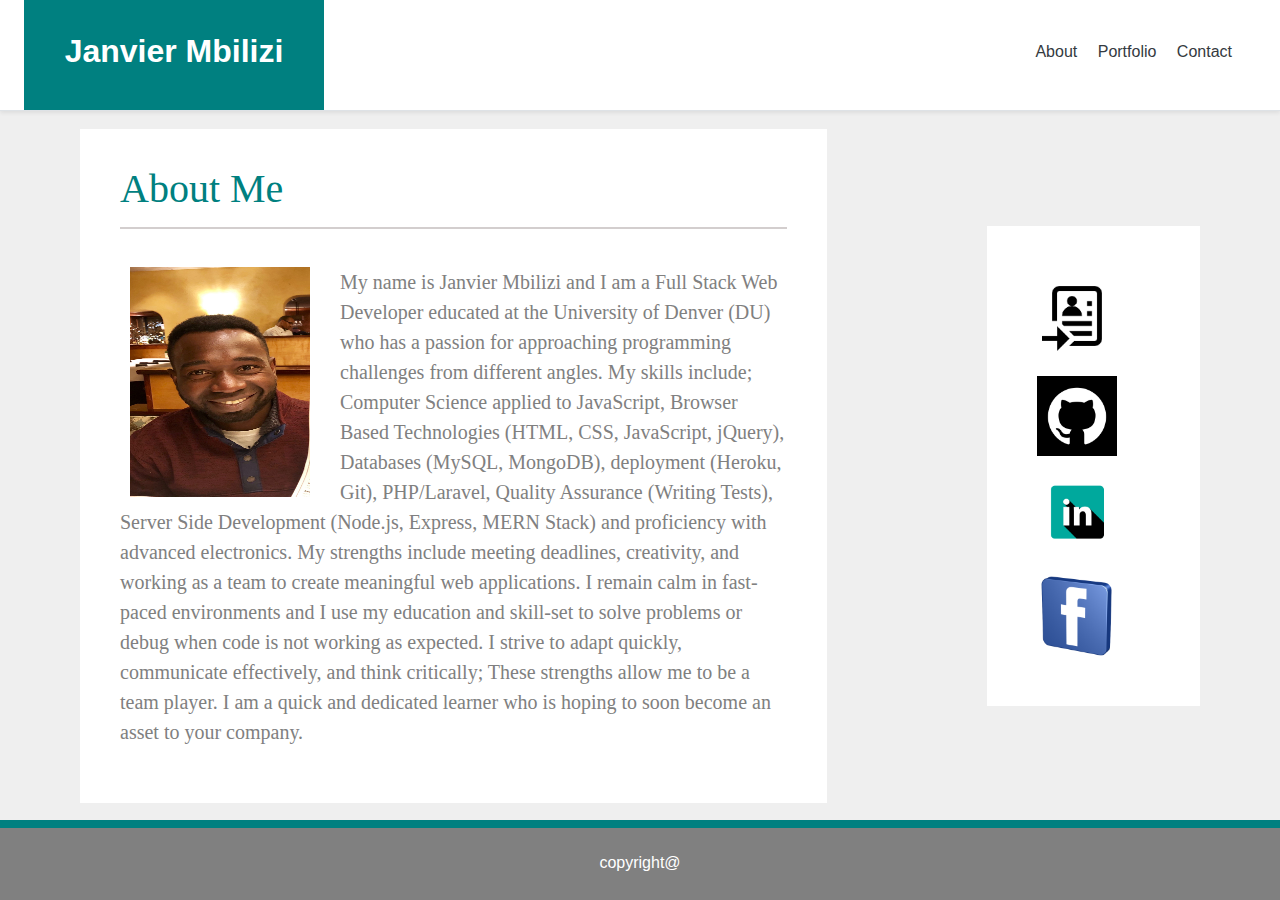
<file: index.html>
<!DOCTYPE html>
<html lang="en">
  <head>
    <meta charset="UTF-8" />
    <meta
      name="viewport"
      content="width=device-width, initial-scale=1, shrink-to-fit=no"
    />
    <meta http-equiv="X-UA-Compatible" content="ie=edge" />
    <title>homework 2</title>

    <link
      rel="stylesheet"
      href="https://stackpath.bootstrapcdn.com/bootstrap/4.4.1/css/bootstrap.min.css"
      integrity="sha384-Vkoo8x4CGsO3+Hhxv8T/Q5PaXtkKtu6ug5TOeNV6gBiFeWPGFN9MuhOf23Q9Ifjh"
      crossorigin="anonymous"
    />
    <link rel="stylesheet" href="style.css" />
  </head>
  <body>
    <div
      class="d-flex flex-column flex-md-row px-md-4 bg-white border-bottom shadow-sm custom-height
      "
    >
      <h5 class="my-0 mr-md-auto font-weight-normal gree-box">
        <a href="index.html"> Janvier Mbilizi</a>
      </h5>

      <nav class="my-md-0 mr-md-3 navbar-stuff">
        <a class="p-2 text-dark" href="index.html">About</a>
        <a class="p-2 text-dark" href="portfolio.html">Portfolio</a>
        <a class="p-2 text-dark" href="contact.html">Contact</a>
      </nav>
    </div>
    <div class="row">
      <div id="containerAbout" class="col-md-12 col-lg-7">
        <h1 id="title">About Me</h1>
        <img
          id="profil"
          src="./assets/images/profil.jpg"
          alt="Janvier Mbilizi"
        />
        <p id="Bio">
          My name is Janvier Mbilizi and I am a Full Stack Web Developer
          educated at the University of Denver (DU) who has a passion for
          approaching programming challenges from different angles. My skills
          include; Computer Science applied to JavaScript, Browser Based
          Technologies (HTML, CSS, JavaScript, jQuery), Databases (MySQL,
          MongoDB), deployment (Heroku, Git), PHP/Laravel, Quality Assurance
          (Writing Tests), Server Side Development (Node.js, Express, MERN
          Stack) and proficiency with advanced electronics. My strengths include
          meeting deadlines, creativity, and working as a team to create
          meaningful web applications. I remain calm in fast-paced environments
          and I use my education and skill-set to solve problems or debug when
          code is not working as expected. I strive to adapt quickly,
          communicate effectively, and think critically; These strengths allow
          me to be a team player. I am a quick and dedicated learner who is
          hoping to soon become an asset to your company.
        </p>
      </div>
      <div id="links" class="col-md-12 col-lg-2">
        <a href="My Resume.pdf" target="_blank"
          ><img class="linkImg" src="./assets/images/resumeIcon.png" alt=""
        /></a>
        <a href="https://github.com/Janviermbilizi" target="_blank"
          ><img class="linkImg" src="./assets/images/github.png" alt=""
        /></a>
        <a
          href="https://www.linkedin.com/in/janvier-mbilizi-b39351191/"
          target="_blank"
          ><img class="linkImg" src="./assets/images/linkIn.png" alt=""
        /></a>
        <a href="https://www.facebook.com/janvier.mbilizi" target="_blank"
          ><img class="linkImg" src="./assets/images/facebookLink.png" alt=""
        /></a>
      </div>
    </div>
    <footer id="footer">
      copyright@
    </footer>
  </body>
</html>
</file>
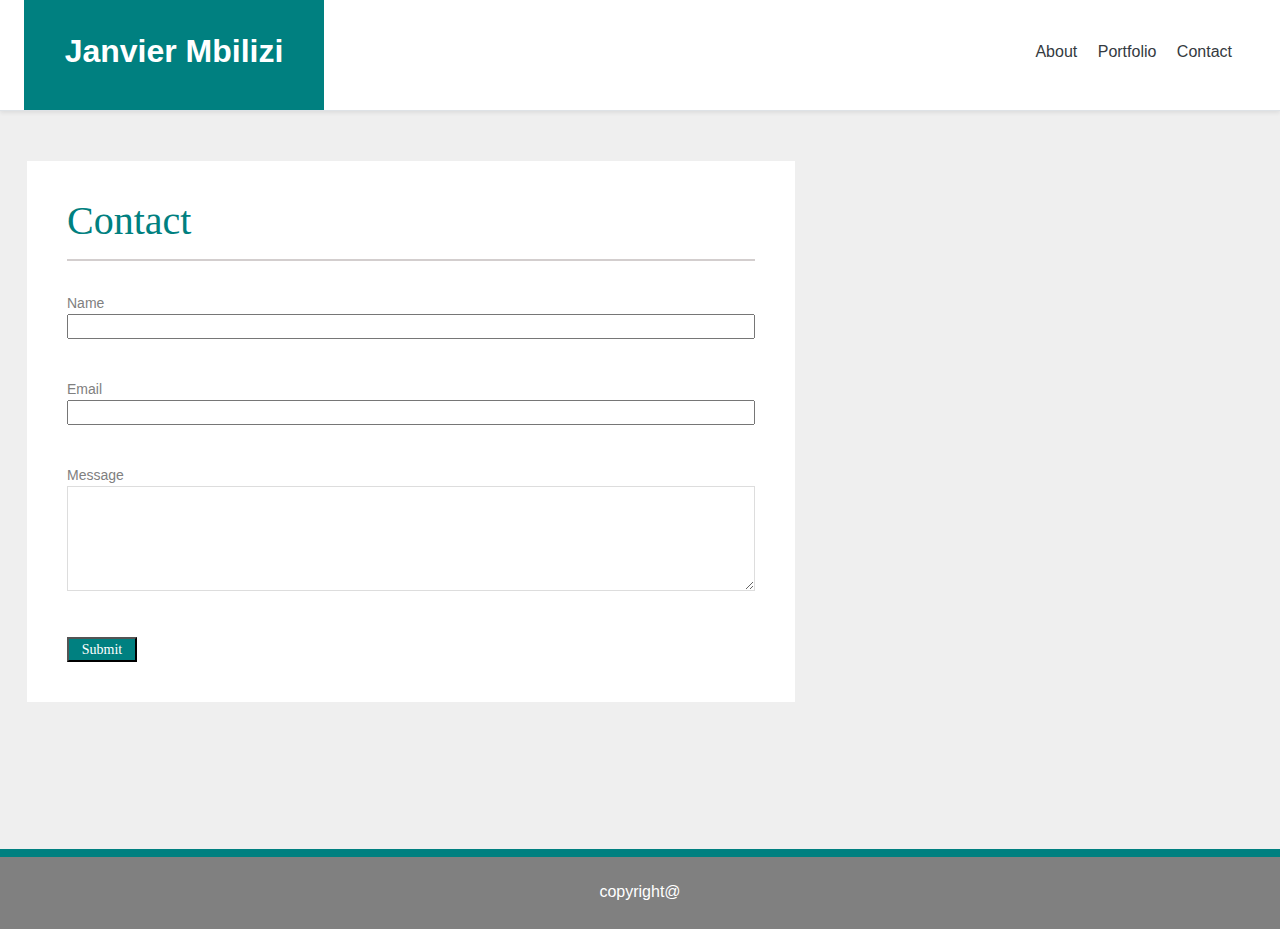
<file: contact.html>
<!DOCTYPE html>
<html lang="en">
  <head>
    <meta charset="UTF-8" />
    <meta
      name="viewport"
      content="width=device-width, initial-scale=1, shrink-to-fit=no"
    />
    <meta http-equiv="X-UA-Compatible" content="ie=edge" />
    <title>homework 2</title>
    <link
      rel="stylesheet"
      href="https://stackpath.bootstrapcdn.com/bootstrap/4.4.1/css/bootstrap.min.css"
      integrity="sha384-Vkoo8x4CGsO3+Hhxv8T/Q5PaXtkKtu6ug5TOeNV6gBiFeWPGFN9MuhOf23Q9Ifjh"
      crossorigin="anonymous"
    />
    <link rel="stylesheet" href="style.css" />
  </head>

  <body>
    <div
      class="d-flex flex-column flex-md-row px-md-4 bg-white border-bottom shadow-sm custom-height
      "
    >
      <h5 class="my-0 mr-md-auto font-weight-normal gree-box"><a href="index.html">
          Janvier Mbilizi</a>
      </h5>

      <nav class="my-md-0 mr-md-3 navbar-stuff">
        <a class="p-2 text-dark" href="index.html">About</a>
        <a class="p-2 text-dark" href="portfolio.html">Portfolio</a>
        <a class="p-2 text-dark" href="contact.html">Contact</a>
      </nav>
    </div>
    <div class="flex-md-row"></div>
      <form action="janviermbilizi@gmail.com">
      <h1 id="title">Contact</h1>
      <br />
      <p>Name <input type="text" name="Full Name" id="name" /></p>
      <br />
      <p>Email<input type="email" name="email" id="email" /></p>
      <br />
      <p>Message <br /><textarea name="message"></textarea></p>
      <br />
      <button class="Submit">Submit</button>
      </form>
    </div>
    <footer id="footer">
      copyright@
    </footer>
  </body>
</html>
</file>
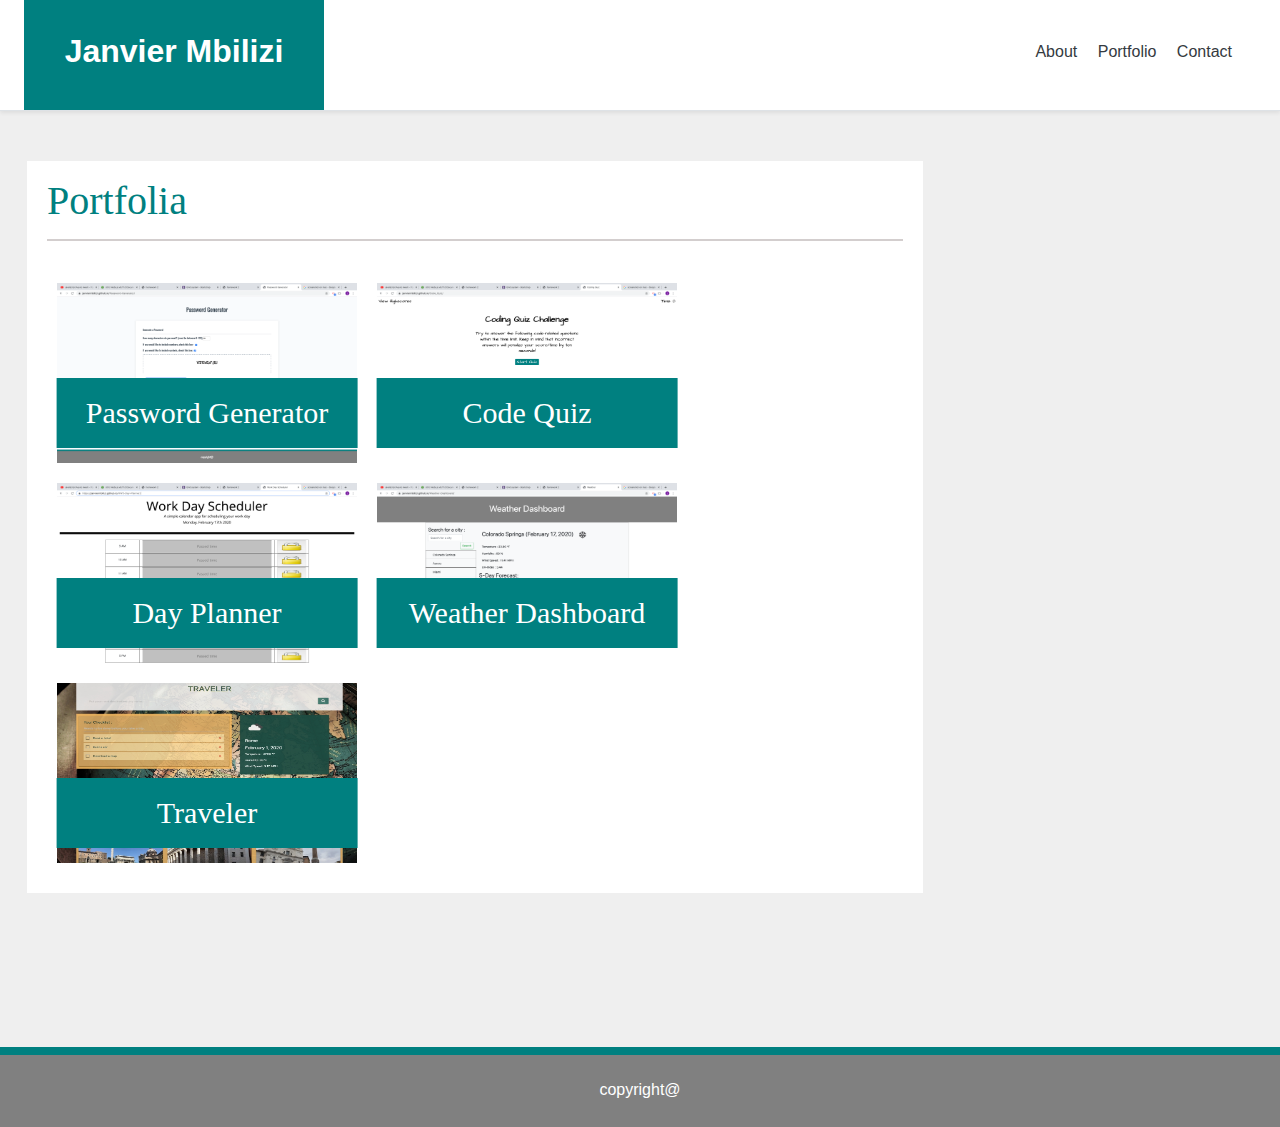
<file: portfolio.html>
<!DOCTYPE html>
<html lang="en">
  <head>
    <meta charset="UTF-8" />
    <meta
      name="viewport"
      content="width=device-width, initial-scale=1, shrink-to-fit=no"
    />
    <meta http-equiv="X-UA-Compatible" content="ie=edge" />
    <title>Janvier Mbilizi</title>
    <link
      rel="stylesheet"
      href="https://stackpath.bootstrapcdn.com/bootstrap/4.4.1/css/bootstrap.min.css"
      integrity="sha384-Vkoo8x4CGsO3+Hhxv8T/Q5PaXtkKtu6ug5TOeNV6gBiFeWPGFN9MuhOf23Q9Ifjh"
      crossorigin="anonymous"
    />
    <link rel="stylesheet" href="style.css" />
  </head>

  <body>
    <div
      class="d-flex flex-column flex-md-row px-md-4 bg-white border-bottom shadow-sm custom-height
      "
    >
      <h5 class="my-0 mr-md-auto font-weight-normal gree-box">
        <a href="index.html"> Janvier Mbilizi</a>
      </h5>

      <nav class="my-md-0 mr-md-3 navbar-stuff">
        <a class="p-2 text-dark" href="index.html">About</a>
        <a class="p-2 text-dark" href="portfolio.html">Portfolio</a>
        <a class="p-2 text-dark" href="contact.html">Contact</a>
      </nav>
    </div>
    <div id="container2">
      <h1 id="title">Portfolia</h1>
      <br />
      <div class="portfolio">
        <div class="pf">
          <a
            href="https://janviermbilizi.github.io/Password-Generator/"
            target="_blank"
            ><img src="./assets/images/PW.png" alt=""
          /></a>
          <div class="pftitle">
            <a
              href="https://janviermbilizi.github.io/Password-Generator/"
              target="_blank"
              >Password Generator</a
            >
          </div>
        </div>
        <div class="pf">
          <a href="https://janviermbilizi.github.io/Code_Quiz" target="_blank"
            ><img src="./assets/images/codeQuiz.png" alt=""
          /></a>
          <div class="pftitle">
            <a
              href="https://janviermbilizi.github.io/Code_Quiz/"
              target="_blank"
              >Code Quiz</a
            >
          </div>
        </div>
        <div class="pf">
          <a
            href="https://janviermbilizi.github.io/HW5-Day-Planner/"
            target="_blank"
          ></a
          ><img src="./assets/images/DayPlanner.png" alt="" />
          <div class="pftitle">
            <a
              href="https://janviermbilizi.github.io/HW5-Day-Planner/"
              target="_blank"
              >Day Planner</a
            >
          </div>
        </div>
        <div class="pf">
          <a
            href="https://janviermbilizi.github.io/Weather-Dashboard/"
            target="_blank"
          ></a
          ><img src="./assets/images/weatherDashbord.png" alt="" />
          <div class="pftitle">
            <a
              href="https://janviermbilizi.github.io/Weather-Dashboard/"
              target="_blank"
              >Weather Dashboard</a
            >
          </div>
        </div>
        <div class="pf">
          <a href="https://github.com/cwright489/Project1" target="_blank"></a
          ><img src="./assets/images/traveler.jpg" alt="" />
          <div class="pftitle">
            <a href="https://github.com/cwright489/Project1" target="_blank"
              >Traveler</a
            >
          </div>
        </div>
      </div>
    </div>
    <footer id="footer">
      copyright@
    </footer>
  </body>
</html>
</file>
<file: style.css>
/*body's style */

* {
  margin: 0;
  padding: 0;
}
html {
  height: 100%;
}
body {
  background: #efefef;
  width: 100%;
  height: 100%;
  display: flex;
  flex-direction: column;
}

.gree-box {
  background-color: teal;
  height: 110px;
  width: 300px;
  padding-top: 32px;
  text-align: center;
  font-size: 200%;
}
.gree-box a {
  color: white;
  text-decoration: none;
  font-weight: bold;
}

/* .custom-height {
  height: 120px;
} */

.navbar-stuff {
  padding-top: 40px;
}
/*row style*/
.row {
  margin: auto;
  /* margin-bottom: 7.5%;
  margin-top: 100px; */
}
/* The container of Index.html and contact.html's style */
#containerAbout {
  background: #ffffff;
  width: 100%;
  margin: auto;
  padding: 40px;
  border-color: #dddddd;
  flex: 1 0 auto;
}
#profil {
  width: 220px;
  height: 270px;
  float: left;
  padding-right: 30px;
  padding-top: 30px;
}

#Bio {
  font-family: Georgia, "Times New Roman", Times, serif;
  font-size: 20px;
  padding-top: 30px;
}

p {
  color: gray;
  font-size: 14px;
  font-family: Arial, Helvetica, sans-serif;
}
/* links container*/
#links {
  background: #ffffff;
  margin: auto;
  border-color: #dddddd;
  padding: 40px;
}
.linkImg {
  width: 100px;
  height: 100px;
}
/* The style for all the head title, About ME, Contact and Portfolio*/

#title {
  width: 100%;
  height: 60px;
  line-height: 40px;
  color: teal;
  font-family: Georgia, "Times New Roman", Times, serif;
  border-bottom: 2px solid #d3cece;
}
/* styles for the contact form and everything inside the form*/
form {
  background: #ffffff;
  width: 60%;
  margin: auto;
  padding: 40px;
  margin-bottom: 11.5%;
  border-color: #dddddd;
  margin-top: 50px;
}
#name {
  width: 100%;
  height: 25px;
  outline-color: #dddddd;
}
#email {
  width: 100%;
  height: 25px;
  outline-color: #dddddd;
}

textarea {
  width: 100%;
  height: 105px;
  resize: vertical;
  max-height: 110px;
  font-size: 14px;
  border-color: #dddddd;
}
input,
textarea {
  outline-color: #dddddd;
}
button {
  font-size: 14px;
  font-family: Georgia, "Times New Roman", Times, serif;
  background-color: teal;
  color: white;
  width: 70px;
  height: 25px;
}
/* The container of portfolio.html's style */

#container2 {
  background: #ffffff;
  width: 70%;
  margin: auto;
  padding: 20px;
  margin-bottom: 12%;
  border-color: #dddddd;
  margin-top: 50px;
  flex: 1 0 auto;
}

.portfolio {
  overflow: auto;
}

.pf {
  position: relative;
  float: left;
  text-align: center;
}
.pftitle {
  position: absolute;
  top: 70%;
  left: 50%;
  transform: translate(-50%, -50%);
  background-color: teal;
  width: 94%;
  height: 70px;
  line-height: 70px;
  font-size: 30px;
  font-family: Georgia, "Times New Roman", Times, serif;
  margin: 0;
}
.pftitle a {
  color: white;
  text-decoration: none;
}
.pftitle a:hover {
  background-color: white;
  color: teal;
}

img {
  padding: 10px;
  margin: 0px;
  width: 320px;
  height: 200px;
  float: left;
}

/* Footer's style */

#footer {
  flex-shrink: 0;
  color: #ffffff;
  background: gray;
  height: 80px;
  line-height: 70px;
  text-align: center;
  bottom: 0;
  padding-bottom: 0;
  border-top: 8px solid teal;
}

/* screen response based on size*/

@media only screen and (max-width: 640px) {
  .gree-box {
    width: 100%;
    margin-left: 0;
    font-size: 250%;
  }
  .navbar-stuff {
    text-align: center;
  }
}

@media only screen and (max-width: 768px) {
  #containerAbout {
    margin-top: 30px;
  }
  .gree-box {
    width: 100%;
    margin-left: 0;
    font-size: 250%;
  }
  .navbar-stuff {
    text-align: center;
    padding-bottom: 20px;
  }
  #name {
    border-color: #dddddd;
  }
  #email {
    border-color: #dddddd;
  }
}

@media only screen and (max-width: 640px) {
  .gree-box {
    width: 100%;
    margin-left: 0;
    font-size: 250%;
  }
  .navbar-stuff {
    text-align: center;
  }
  #profil {
    width: 200px;
  }
  #container2 {
    width: 100%;
  }
  form {
    width: 100%;
  }
}
@media only screen and (min-width: 768px) {
  #container2 {
    margin-left: 27px;
  }
  form {
    margin-left: 27px;
  }
}
@media only screen and (max-width: 360px) {
  img {
    width: 100%;
  }
}
</file>
